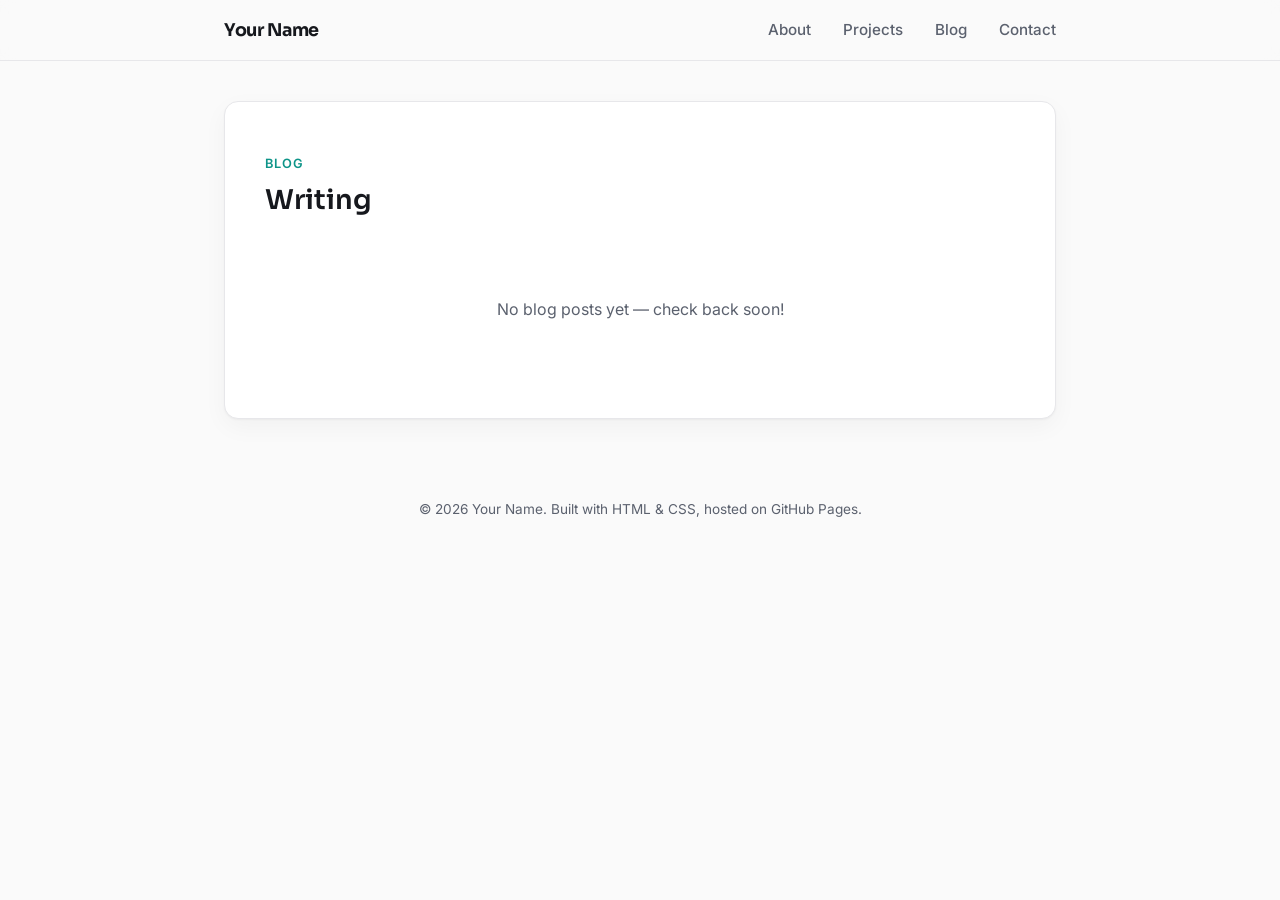
<file: blog.html>
<!DOCTYPE html>
<html lang="en">
<head>
  <meta charset="UTF-8">
  <meta name="viewport" content="width=device-width, initial-scale=1.0">
  <title>Blog — Your Name</title>
  <meta name="description" content="Blog posts by Your Name.">

  <link rel="preconnect" href="https://fonts.googleapis.com">
  <link rel="preconnect" href="https://fonts.gstatic.com" crossorigin>
  <link href="https://fonts.googleapis.com/css2?family=Inter:wght@400;500;600;700&family=Sora:wght@600;700&display=swap" rel="stylesheet">

  <link rel="stylesheet" href="style.css">
</head>
<body>

  <!-- ============================== NAVIGATION ============================== -->
  <nav class="navbar">
    <div class="nav-inner">
      <a href="index.html" class="nav-logo">Your Name</a>

      <button class="nav-toggle" id="navToggle" aria-label="Toggle navigation menu" aria-expanded="false">
        <span></span>
        <span></span>
        <span></span>
      </button>

      <ul class="nav-links" id="navLinks">
        <li><a href="index.html#about">About</a></li>
        <li><a href="index.html#projects">Projects</a></li>
        <li><a href="blog.html">Blog</a></li>
        <li><a href="index.html#contact">Contact</a></li>
      </ul>
    </div>
  </nav>

  <div class="wrapper">

    <!-- ============================== BLOG ============================== -->
    <section id="blog">
      <div class="card blog">
        <div class="card-header">
          <span class="eyebrow">Blog</span>
          <h2>Writing</h2>
        </div>

        <!--
          HOW TO ADD A NEW BLOG POST:
          Copy the commented "blog-post" block below, paste it inside
          <div class="blog-posts">, uncomment it, and edit the title,
          date and text. Newest posts should go at the top.

          <div class="blog-post">
            <span class="blog-date">Month Day, Year</span>
            <h3>Your Post Title</h3>
            <p>Your post content goes here. Keep it as a single paragraph,
               or add more &lt;p&gt; tags for longer posts.</p>
          </div>
        -->

        <div class="blog-posts">
          <!-- No posts yet — add your first one above this line -->
        </div>

        <!-- Shown only when there are no posts yet.
             Delete this whole <div> once you add real posts above. -->
        <div class="blog-empty">
          <p>No blog posts yet — check back soon!</p>
        </div>

      </div>
    </section>

  </div>

  <!-- ============================== FOOTER ============================== -->
  <footer>
    <p>&copy; <span id="year"></span> Your Name. Built with HTML &amp; CSS, hosted on GitHub Pages.</p>
  </footer>

  <script src="script.js"></script>
</body>
</html>
</file>
<file: style.css>
/* ==========================================================================
   PERSONAL WEBSITE STYLESHEET
   Clean, modern, minimalistic — card based layout
   ========================================================================== */

/* --------------------------------------------------------------------------
   THEME / COLOR VARIABLES
   Change anything between the ***** markers to re-theme the whole site.
   All colors, fonts and spacing are defined once here and reused everywhere
   below, so editing this block is enough to restyle the entire page.
   -------------------------------------------------------------------------- */
/* **************** THEME START **************** */
:root {
  /* core palette */
  --color-bg: #fafafa;              /* page background (light) */
  --color-surface: #ffffff;         /* card / surface background */
  --color-text: #16181d;            /* primary text color */
  --color-text-muted: #5b616e;      /* secondary / muted text */
  --color-border: #e7e7ea;          /* hairline borders / dividers */
  --color-accent: #0d9488;          /* single accent color (teal) */
  --color-accent-hover: #0b7a70;    /* accent color on hover */
  --color-accent-soft: #e6f5f3;     /* light accent tint (tags, badges) */

  /* typography */
  --font-heading: 'Sora', 'Segoe UI', system-ui, sans-serif;
  --font-body: 'Inter', 'Segoe UI', system-ui, sans-serif;

  /* layout */
  --max-width: 880px;
  --radius: 14px;
  --shadow-card: 0 1px 2px rgba(16, 18, 22, 0.04), 0 8px 24px rgba(16, 18, 22, 0.04);
  --transition: 0.2s ease;
}
/* **************** THEME END **************** */

/* --------------------------------------------------------------------------
   RESET / BASE STYLES
   -------------------------------------------------------------------------- */
* {
  margin: 0;
  padding: 0;
  box-sizing: border-box;
}

html {
  scroll-behavior: smooth;
}

body {
  font-family: var(--font-body);
  background-color: var(--color-bg);
  color: var(--color-text);
  line-height: 1.6;
  -webkit-font-smoothing: antialiased;
}

img {
  max-width: 100%;
  display: block;
}

a {
  color: inherit;
  text-decoration: none;
}

ul {
  list-style: none;
}

h1, h2, h3 {
  font-family: var(--font-heading);
  font-weight: 600;
  line-height: 1.25;
}

section {
  padding: 0 1.5rem;
}

.wrapper {
  max-width: var(--max-width);
  margin: 0 auto;
}

/* visible focus state for keyboard navigation (accessibility) */
a:focus-visible,
button:focus-visible {
  outline: 2px solid var(--color-accent);
  outline-offset: 3px;
  border-radius: 4px;
}

/* --------------------------------------------------------------------------
   NAVIGATION
   -------------------------------------------------------------------------- */
.navbar {
  position: sticky;
  top: 0;
  z-index: 100;
  background: rgba(250, 250, 250, 0.85);
  backdrop-filter: blur(8px);
  border-bottom: 1px solid var(--color-border);
}

.nav-inner {
  max-width: var(--max-width);
  margin: 0 auto;
  padding: 1rem 1.5rem;
  display: flex;
  align-items: center;
  justify-content: space-between;
}

.nav-logo {
  font-family: var(--font-heading);
  font-weight: 700;
  font-size: 1.1rem;
  letter-spacing: -0.02em;
}

.nav-links {
  display: flex;
  gap: 2rem;
}

.nav-links a {
  font-size: 0.95rem;
  font-weight: 500;
  color: var(--color-text-muted);
  transition: color var(--transition);
}

.nav-links a:hover {
  color: var(--color-accent);
}

/* mobile nav toggle button (hidden on desktop) */
.nav-toggle {
  display: none;
  flex-direction: column;
  gap: 5px;
  background: none;
  border: none;
  cursor: pointer;
  padding: 0.5rem;
}

.nav-toggle span {
  width: 22px;
  height: 2px;
  background: var(--color-text);
  border-radius: 2px;
}

/* --------------------------------------------------------------------------
   CARD — the shared building block for every section on the page
   -------------------------------------------------------------------------- */
.card {
  background: var(--color-surface);
  border: 1px solid var(--color-border);
  border-radius: var(--radius);
  box-shadow: var(--shadow-card);
  padding: 3rem 2.5rem;
  margin: 2.5rem 0;
}

.card-header {
  margin-bottom: 2rem;
}

.eyebrow {
  display: inline-block;
  font-size: 0.8rem;
  font-weight: 600;
  letter-spacing: 0.08em;
  text-transform: uppercase;
  color: var(--color-accent);
  margin-bottom: 0.5rem;
}

.card-header h2 {
  font-size: 1.7rem;
}

/* --------------------------------------------------------------------------
   HERO SECTION
   -------------------------------------------------------------------------- */
.hero {
  padding-top: 3rem;
}

.hero.card {
  display: flex;
  align-items: center;
  gap: 2.5rem;
}

.hero-photo {
  flex-shrink: 0;
  width: 140px;
  height: 140px;
  border-radius: 50%;
  overflow: hidden;
  border: 3px solid var(--color-accent-soft);
}

.hero-photo img {
  width: 100%;
  height: 100%;
  object-fit: cover;
}

.hero-text h1 {
  font-size: 2.1rem;
  margin-bottom: 0.4rem;
}

.hero-text .role {
  color: var(--color-accent);
  font-weight: 600;
  margin-bottom: 0.9rem;
  font-size: 1.05rem;
}

.hero-text p {
  color: var(--color-text-muted);
  max-width: 46ch;
  margin-bottom: 1.5rem;
}

.hero-actions {
  display: flex;
  gap: 0.9rem;
}

/* --------------------------------------------------------------------------
   BUTTONS
   -------------------------------------------------------------------------- */
.btn {
  display: inline-block;
  padding: 0.7rem 1.4rem;
  border-radius: 8px;
  font-weight: 600;
  font-size: 0.9rem;
  transition: background var(--transition), color var(--transition), border-color var(--transition);
  border: 1px solid transparent;
}

.btn-primary {
  background: var(--color-accent);
  color: #ffffff;
}

.btn-primary:hover {
  background: var(--color-accent-hover);
}

.btn-secondary {
  background: transparent;
  border-color: var(--color-border);
  color: var(--color-text);
}

.btn-secondary:hover {
  border-color: var(--color-accent);
  color: var(--color-accent);
}

/* --------------------------------------------------------------------------
   ABOUT SECTION
   -------------------------------------------------------------------------- */
.about p {
  color: var(--color-text-muted);
  margin-bottom: 1.5rem;
  max-width: 65ch;
}

.skills {
  display: flex;
  flex-wrap: wrap;
  gap: 0.6rem;
}

.skill-tag {
  background: var(--color-accent-soft);
  color: var(--color-accent-hover);
  font-size: 0.85rem;
  font-weight: 600;
  padding: 0.35rem 0.8rem;
  border-radius: 100px;
}

/* --------------------------------------------------------------------------
   PROJECTS SECTION
   -------------------------------------------------------------------------- */
.project-grid {
  display: grid;
  grid-template-columns: repeat(auto-fit, minmax(240px, 1fr));
  gap: 1.5rem;
}

.project-card {
  border: 1px solid var(--color-border);
  border-radius: var(--radius);
  overflow: hidden;
  display: flex;
  flex-direction: column;
  transition: transform var(--transition), box-shadow var(--transition);
}

.project-card:hover {
  transform: translateY(-3px);
  box-shadow: var(--shadow-card);
}

.project-thumb {
  width: 100%;
  height: 150px;
  overflow: hidden;
  background: var(--color-accent-soft);
}

.project-thumb img {
  width: 100%;
  height: 100%;
  object-fit: cover;
}

.project-body {
  padding: 1.25rem;
  display: flex;
  flex-direction: column;
  flex-grow: 1;
}

.project-body h3 {
  font-size: 1.05rem;
  margin-bottom: 0.4rem;
}

.project-body p {
  color: var(--color-text-muted);
  font-size: 0.9rem;
  margin-bottom: 1rem;
  flex-grow: 1;
}

.project-tags {
  display: flex;
  flex-wrap: wrap;
  gap: 0.4rem;
  margin-bottom: 1rem;
}

.project-tags span {
  font-size: 0.75rem;
  font-weight: 600;
  color: var(--color-text-muted);
  background: var(--color-bg);
  border: 1px solid var(--color-border);
  padding: 0.2rem 0.6rem;
  border-radius: 100px;
}

.project-links {
  display: flex;
  gap: 1rem;
}

.project-links a {
  font-size: 0.85rem;
  font-weight: 600;
  color: var(--color-accent);
}

.project-links a:hover {
  text-decoration: underline;
}

/* --------------------------------------------------------------------------
   CONTACT SECTION
   -------------------------------------------------------------------------- */
.contact p {
  color: var(--color-text-muted);
  margin-bottom: 1.5rem;
  max-width: 55ch;
}

.social-links {
  display: flex;
  gap: 1rem;
}

.social-links a {
  display: flex;
  align-items: center;
  justify-content: center;
  width: 42px;
  height: 42px;
  border: 1px solid var(--color-border);
  border-radius: 50%;
  transition: border-color var(--transition), color var(--transition);
  color: var(--color-text-muted);
}

.social-links a:hover {
  border-color: var(--color-accent);
  color: var(--color-accent);
}

.social-links svg {
  width: 18px;
  height: 18px;
}

/* --------------------------------------------------------------------------
   FOOTER
   -------------------------------------------------------------------------- */
footer {
  text-align: center;
  padding: 2.5rem 1.5rem 3rem;
  color: var(--color-text-muted);
  font-size: 0.85rem;
}

/* --------------------------------------------------------------------------
   BLOG PAGE SPECIFIC STYLES
   -------------------------------------------------------------------------- */
.blog-empty {
  text-align: center;
  padding: 3rem 1.5rem;
  color: var(--color-text-muted);
}

.blog-post {
  padding: 1.5rem 0;
  border-bottom: 1px solid var(--color-border);
}

.blog-post:last-child {
  border-bottom: none;
}

.blog-post h3 {
  font-size: 1.15rem;
  margin-bottom: 0.3rem;
}

.blog-post .blog-date {
  font-size: 0.8rem;
  color: var(--color-accent);
  font-weight: 600;
  margin-bottom: 0.6rem;
  display: block;
}

.blog-post p {
  color: var(--color-text-muted);
}

/* --------------------------------------------------------------------------
   RESPONSIVE — mobile styles
   -------------------------------------------------------------------------- */
@media (max-width: 640px) {
  .nav-links {
    position: absolute;
    top: 100%;
    left: 0;
    right: 0;
    background: var(--color-surface);
    border-bottom: 1px solid var(--color-border);
    flex-direction: column;
    gap: 0;
    display: none;
  }

  .nav-links.open {
    display: flex;
  }

  .nav-links a {
    padding: 1rem 1.5rem;
    border-top: 1px solid var(--color-border);
  }

  .nav-toggle {
    display: flex;
  }

  .card {
    padding: 2rem 1.5rem;
  }

  .hero.card {
    flex-direction: column;
    text-align: center;
  }

  .hero-actions {
    justify-content: center;
  }

  .hero-text p {
    max-width: none;
  }
}

/* --------------------------------------------------------------------------
   REDUCED MOTION — respect user preference
   -------------------------------------------------------------------------- */
@media (prefers-reduced-motion: reduce) {
  html {
    scroll-behavior: auto;
  }
  * {
    transition: none !important;
  }
}
</file>
